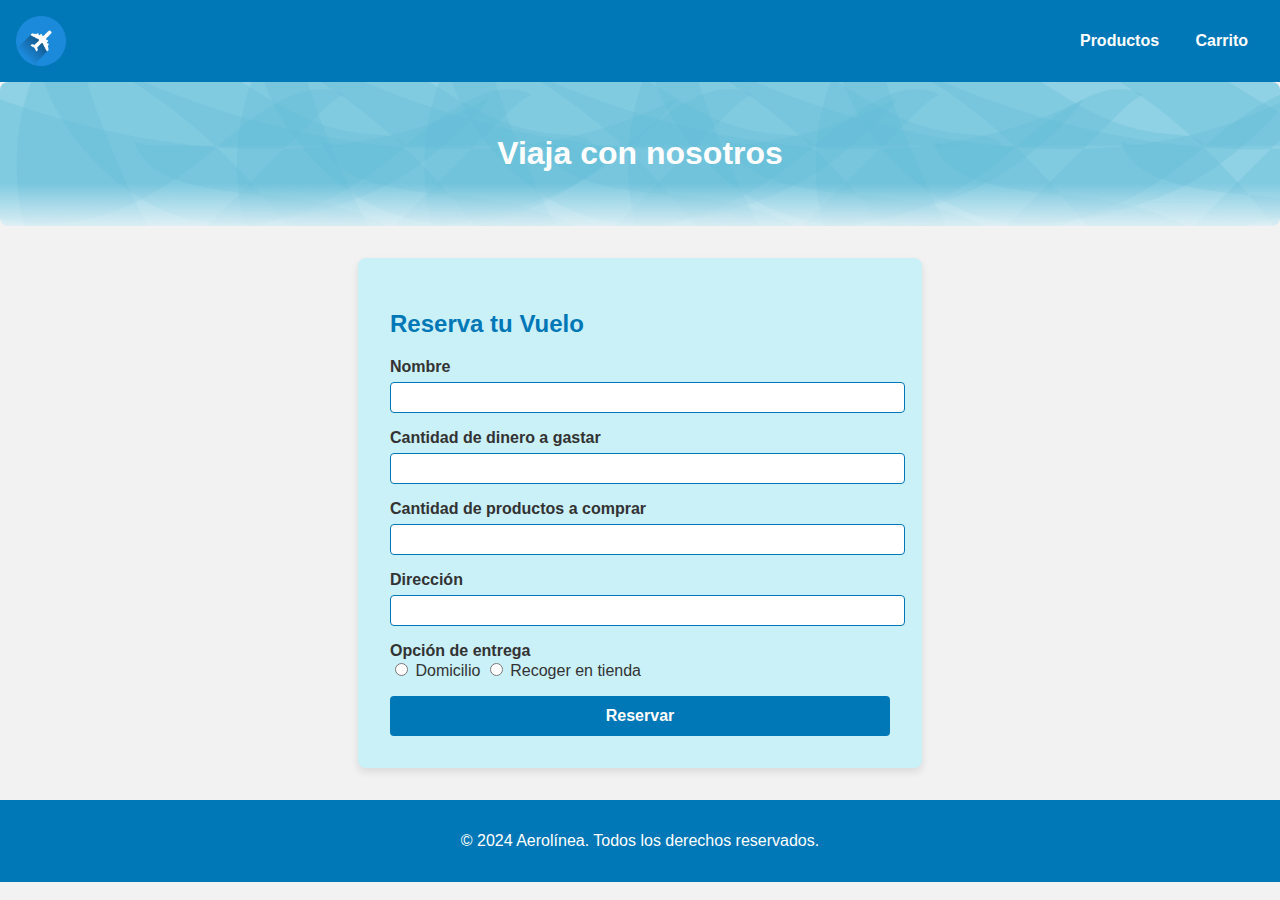
<file: proyectoFinalWeb/index.html>
<!DOCTYPE html>
<html lang="es">

<head>
    <meta charset="UTF-8">
    <meta name="viewport" content="width=device-width, initial-scale=1.0">
    <title>Aerolínea</title>
    <link rel="stylesheet" href="styles.css">
</head>

<body>

    <header>
        <img class="logo" src="img/logo.png" alt="">
        <nav>
            <a href="productos.html">Productos</a>
            <a href="carrito.html">Carrito</a>
        </nav>
    </header>

    <section class="banner">
        <h1>Viaja con nosotros</h1>
    </section>

    <main>
        <section class="formulario">
            <h2>Reserva tu Vuelo</h2>
            <form id="reservationForm">
                <label for="nombre">Nombre</label>
                <input type="text" id="nombre" required>
            
                <label for="presupuesto">Cantidad de dinero a gastar</label>
                <input type="number" id="presupuesto" required>
            
                <label for="productos">Cantidad de productos a comprar</label>
                <input type="number" id="productos" required>
            
                <label for="direccion">Dirección</label>
                <input type="text" id="direccion" required>
            
                <label>Opción de entrega</label>
                <input type="radio" name="entrega" value="domicilio" required> Domicilio
                <input type="radio" name="entrega" value="tienda" required> Recoger en tienda
            
                <button type="submit">Reservar</button>
            </form>
        </section>
    </main>

    <footer>
        <p>&copy; 2024 Aerolínea. Todos los derechos reservados.</p>
    </footer>

    <script src="script.js"></script>
</body>

</html>
</file>
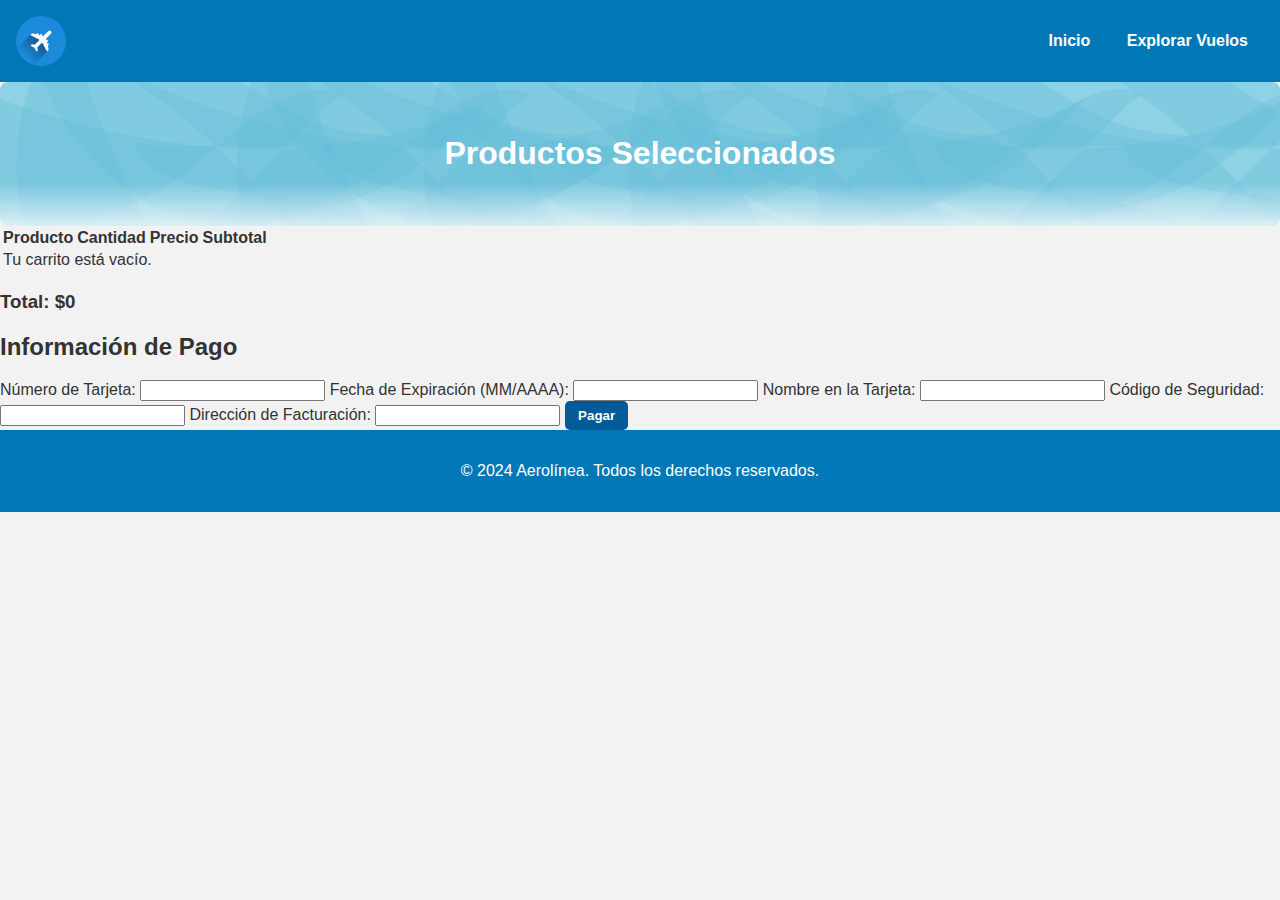
<file: proyectoFinalWeb/carrito.html>
<!DOCTYPE html>
<html lang="es">

<head>
    <meta charset="UTF-8">
    <meta name="viewport" content="width=device-width, initial-scale=1.0">
    <title>Carrito de Compras - Aerolínea</title>
    <link rel="stylesheet" href="styles.css">
</head>

<body>
    <header>
        <img class="logo" src="img/logo.png" alt="">
        <nav>
            <a href="index.html">Inicio</a>
            <a href="productos.html">Explorar Vuelos</a>
        </nav>
    </header>

    <section class="banner">
        <h1>Productos Seleccionados</h1>
    </section>

    <main>
        <table id="cartItems">
            <thead>
                <tr>
                    <th>Producto</th>
                    <th>Cantidad</th>
                    <th>Precio</th>
                    <th>Subtotal</th>
                </tr>
            </thead>
            <tbody>
                <!-- Aquí se llenarán los productos del carrito -->
            </tbody>
        </table>

        <div id="totalAmount"></div>

        <h2>Información de Pago</h2>
        <form id="payment">
            <label for="cardNumber">Número de Tarjeta:</label>
            <input type="text" id="cardNumber" required>
            <label for="expiryDate">Fecha de Expiración (MM/AAAA):</label>
            <input type="text" id="expiryDate" required>
            <label for="cardName">Nombre en la Tarjeta:</label>
            <input type="text" id="cardName" required>
            <label for="securityCode">Código de Seguridad:</label>
            <input type="text" id="securityCode" required>
            <label for="address">Dirección de Facturación:</label>
            <input type="text" id="address" required>
            <button type="submit">Pagar</button>
        </form>
    </main>

    <footer>
        <p>&copy; 2024 Aerolínea. Todos los derechos reservados.</p>
    </footer>

    <!-- Importa el archivo JavaScript específico del carrito -->
    <script src="script.js"></script>
    <script>
        document.addEventListener("DOMContentLoaded", function () {
            // Recuperar el carrito del Local Storage
            const cart = JSON.parse(localStorage.getItem("cart")) || [];
            const cartItemsContainer = document.querySelector("#cartItems tbody");
            const totalAmountContainer = document.getElementById("totalAmount");

            let totalAmount = 0;

            // Verificar si el carrito está vacío
            if (cart.length === 0) {
                cartItemsContainer.innerHTML = "<tr><td colspan='4'>Tu carrito está vacío.</td></tr>";
            } else {
                // Iterar sobre los productos en el carrito y mostrarlos
                cart.forEach((item) => {
                    const subtotal = item.precio * item.cantidad; // Calcular subtotal
                    totalAmount += subtotal; // Sumar al total

                    const row = document.createElement("tr");
                    row.innerHTML = `
                        <td>${item.nombre}</td>
                        <td>${item.cantidad}</td>
                        <td>$${item.precio}</td>
                        <td>$${subtotal}</td>
                    `;
                    cartItemsContainer.appendChild(row);
                });
            }

            // Mostrar el total
            totalAmountContainer.innerHTML = `<h3>Total: $${totalAmount}</h3>`;
        });
    </script>
</body>

</html>
</file>
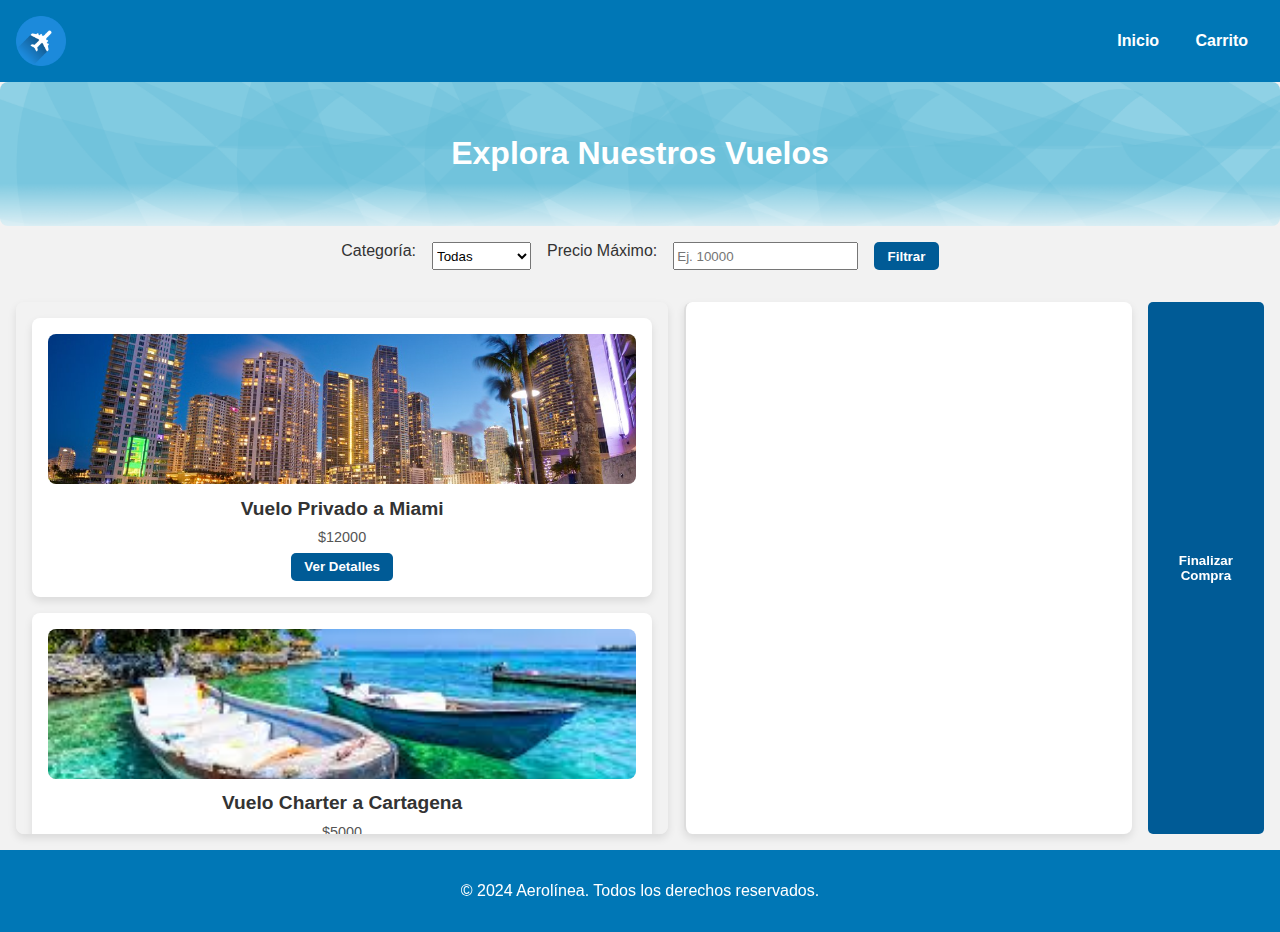
<file: proyectoFinalWeb/productos.html>
<!DOCTYPE html>
<html lang="es">

<head>
    <meta charset="UTF-8">
    <meta name="viewport" content="width=device-width, initial-scale=1.0">
    <title>Aerolíneas y Vuelos Privados</title>
    <link rel="stylesheet" href="styles.css">
</head>

<body>
    <header>
        <img class="logo" src="img/logo.png" alt="">
        <nav>
            <a href="index.html">Inicio</a>
            <a href="carrito.html">Carrito</a>
        </nav>
    </header>

    <section class="banner">
        <h1>Explora Nuestros Vuelos</h1>
    </section>

    <main>
        <section id="filters">
            <label for="category">Categoría:</label>
            <select id="category">
                <option value="all">Todas</option>
                <option value="Internacional">Internacional</option>
                <option value="Nacional">Nacional</option>
            </select>
            <label for="maxPrice">Precio Máximo:</label>
            <input type="number" id="maxPrice" placeholder="Ej. 10000">
            <button onclick="filterFlights()">Filtrar</button>
        </section>

        <div id="mainContainer">
            <section id="productListContainer">
                <!-- Productos se agregarán aquí dinámicamente -->
            </section>

            <section id="productDetailContainer">
                <!-- Detalles del producto seleccionado se mostrarán aquí -->
            </section>
            <button id="finalizePurchaseButton">Finalizar Compra</button>
        </div>
    </main>

    <script src="script.js"></script>
    <footer>
        <p>&copy; 2024 Aerolínea. Todos los derechos reservados.</p>
    </footer>

</body>

</html>
</file>
<file: proyectoFinalWeb/styles.css>
/* Estilos Generales */
body {
    font-family: Arial, sans-serif;
    margin: 0;
    background-color: #f2f2f2;
    color: #333;
}

header {
    background-color: #0077b6; 
    color: white;
    padding: 1em;
    display: flex;
    justify-content: space-between;
    align-items: center;
}

header .logo {
    width: 50px;
}

header nav a {
    color: white;
    text-decoration: none;
    margin: 0 1em;
    font-weight: bold;
}

header nav a:hover {
    color: #ffb703; 
}

.banner {
    background-image: url("img/banner-principal-hero-v2.png");
    color: white;
    text-align: center;
    padding: 2em;
    background-size: cover;
    background-position: center;
    border-radius: 8px;
}

.banner h1 {
    font-size: 2em;
}

.formulario {
    background-color: #caf0f8; 
    padding: 2em;
    max-width: 500px;
    margin: 2em auto;
    border-radius: 8px;
    box-shadow: 0px 4px 8px rgba(0, 0, 0, 0.1);
}

.formulario h2 {
    color: #0077b6;
}

.formulario label {
    display: block;
    margin-top: 1em;
    font-weight: bold;
}

.formulario input[type="text"],
.formulario input[type="number"] {
    width: 100%;
    padding: 0.5em;
    margin-top: 0.5em;
    border: 1px solid #0077b6;
    border-radius: 4px;
}

.formulario button {
    background-color: #0077b6;
    color: white;
    border: none;
    padding: 0.7em 1.5em;
    border-radius: 4px;
    cursor: pointer;
    margin-top: 1em;
    font-size: 1em;
    font-weight: bold;
    width: 100%;
}

.formulario button:hover {
    background-color: #0096c7; 
}

footer {
    background-color: #0077b6;
    color: white;
    text-align: center;
    padding: 1em;
}

/* Estilos para la sección de productos */

h1 {
    font-size: 1.8em;
}

#filters {
    margin: 1em auto;
    display: flex;
    justify-content: center;
    gap: 1em;
}

/* Estructura principal */
#mainContainer {
    display: flex;
    gap: 1em;
    padding: 1em;
}

/* Sección izquierda: lista de productos */
#productListContainer {
    width: 60%;
    height: 500px;
    overflow-y: auto;
    background-color: #f2f2f2;
    padding: 1em;
    border-radius: 8px;
    box-shadow: 0 4px 8px rgba(0, 0, 0, 0.1);
}

/* Sección derecha: detalles del producto */
#productDetailContainer {
    width: 40%;
    padding: 1em;
    background-color: #ffffff;
    border-radius: 8px;
    box-shadow: 0 4px 8px rgba(0, 0, 0, 0.1);
    border-left: 2px solid #ddd;
}

/* Tarjeta de producto */
.flight-card {
    background-color: #fff;
    border-radius: 8px;
    box-shadow: 0 4px 8px rgba(0, 0, 0, 0.1);
    overflow: hidden;
    text-align: center;
    margin-bottom: 1em;
    cursor: pointer;
    padding: 1em;
}

.flight-card:hover {
    background-color: #e0f7fa;
}

.flight-card img {
    width: 100%;
    height: 150px;
    object-fit: cover;
    border-radius: 8px;
}

.flight-card h2 {
    font-size: 1.2em;
    margin: 0.5em 0;
}

.flight-card p {
    font-size: 0.9em;
    color: #555;
}

.price {
    font-size: 1.1em;
    color: #e67e22;
    margin: 0.5em 0;
}

/* Estilos para botones */
button {
    background-color: #005b96;
    color: #fff;
    border: none;
    padding: 0.5em 1em;
    cursor: pointer;
    border-radius: 5px;
    font-weight: bold;
}

button:hover {
    background-color: #004080;
}

/* Detalles del producto */
#productDetailContainer h2 {
    color: #0077b6;
}

#productDetailContainer img {
    width: 100%;
    border-radius: 8px;
}

#productDetailContainer p {
    margin: 0.5em 0;
}

#productDetailContainer .price {
    font-size: 1.2em;
    color: #e67e22;
    font-weight: bold;
}

#productDetailContainer button {
    width: 100%;
    margin-top: 1em;
    padding: 0.7em;
}
</file>
